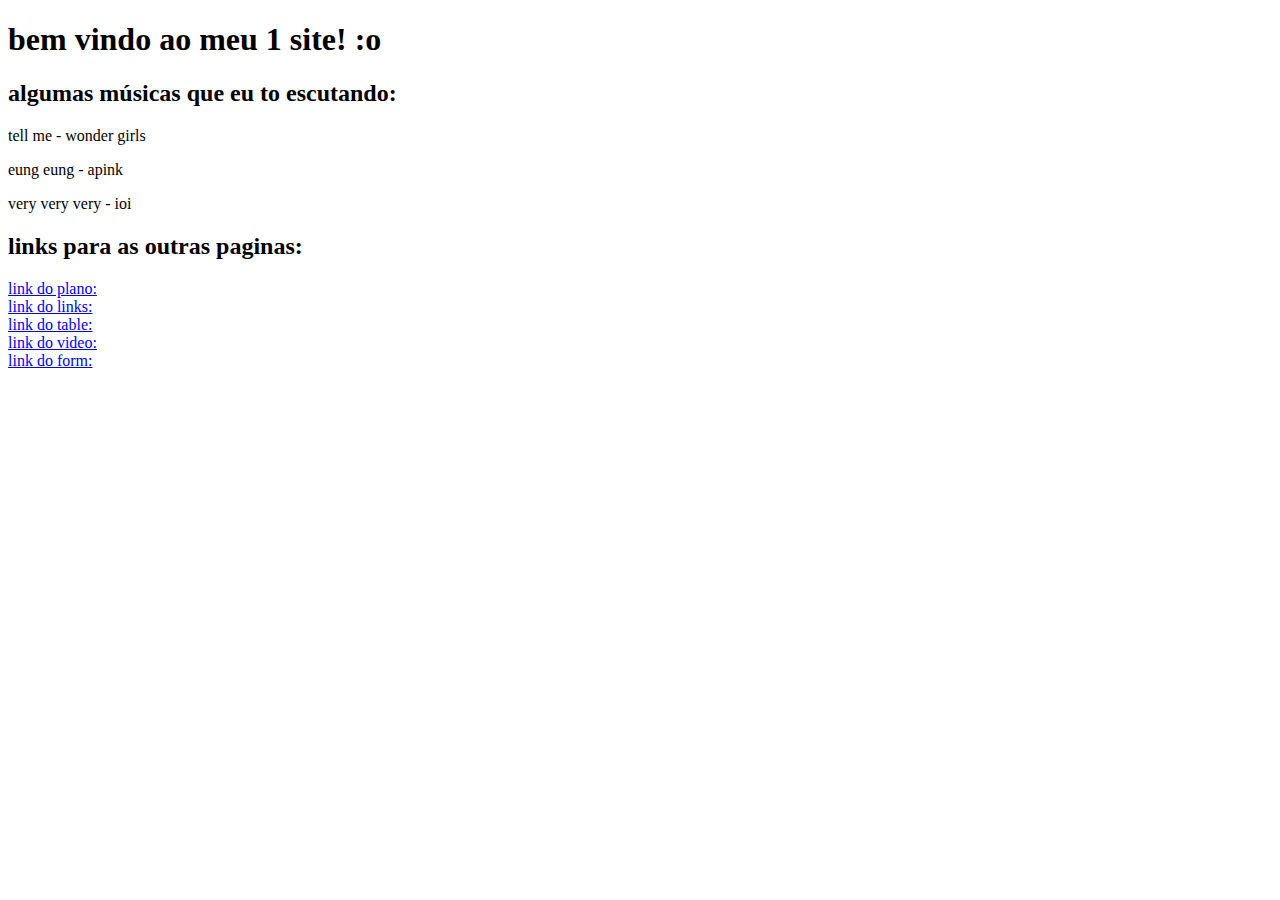
<file: index.html>
<!DOCTYPE html>
<html lang="en">
<head>
    <meta charset="UTF-8">
    <meta http-equiv="X-UA-Compatible" content="IE=edge">
    <meta name="viewport" content="width=device-width, initial-scale=1.0">
    <title>pag principal</title>
</head>
<body>
    <h1>bem vindo ao meu 1 site! :o</h1>
    <h2>algumas músicas que eu to escutando:</h2>
    <p>tell me - wonder girls<br></p>
    <p>eung eung - apink<br></p>
    <p>very very very - ioi<br></p>


    <h2>links para as outras paginas:</h2>
    <a href="/exemplos/plano.html"> link do plano:<br></a>
    <a href="/exemplos/links.html"> link do links:<br></a>
    <a href="/exemplos/table.html"> link do table:<br></a>
    <a href="/exemplos/video.html"> link do video:<br></a>
    <a href="/exemplos/form.html"> link do form:<br></a>
</body>
</html>
</file>
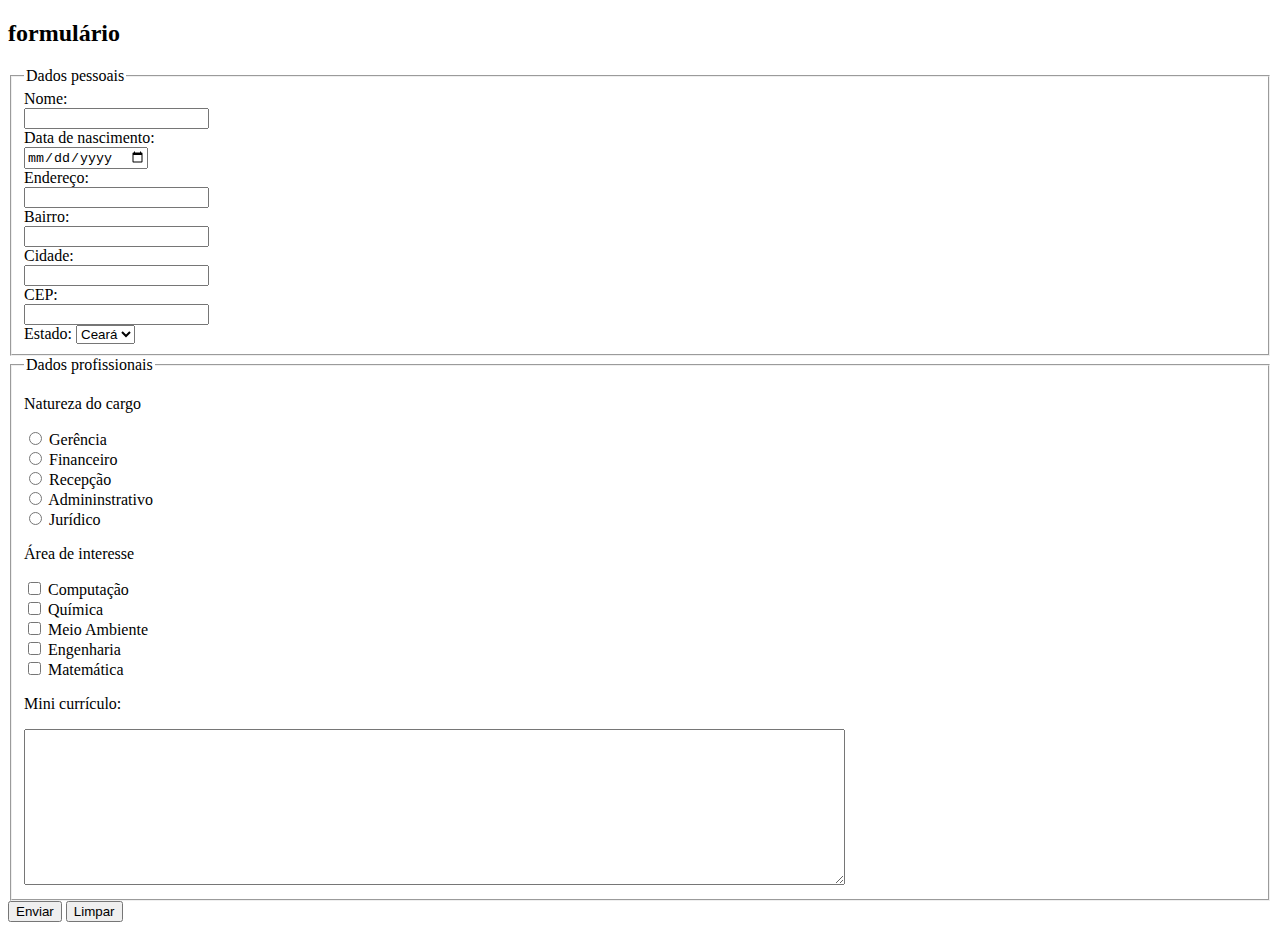
<file: exemplos/form.html>
<!DOCTYPE html>
<html lang="en">
<head>
    <meta charset="UTF-8">
    <meta http-equiv="X-UA-Compatible" content="IE=edge">
    <meta name="viewport" content="width=device-width, initial-scale=1.0">
    <title>Document</title>
</head>
<body>
    <h2>formulário</h2>
    <form>
        <fieldset>
            <legend>Dados pessoais</legend>
        
        <label for="nome">Nome:</label><br>
        <input type="text" id="nome" name="nome"><br>

        <label for="data">Data de nascimento:</label><br>
        <input type="date" id="data" name="data"><br>

        <label for="end">Endereço:</label><br>
        <input type="text" id="end" name="end"><br>

        <label for="bairro">Bairro:</label><br>
        <input type="text" id="bairro" name="bairro"><br>

        <label for="city">Cidade:</label><br>
        <input type="text" id="city" name="city"><br>

        <label for="cep">CEP:</label><br>
        <input type="text" id="cep" name="cep"><br>

        <label for="estados">Estado:</label>
        <select id="estados" name="estados">
            <option value="ce">Ceará</option>
        </select>
    </fieldset>

    <fieldset>
        <legend>Dados profissionais</legend>
        <p>Natureza do cargo<br></p>
        <input type="radio" id="ger" name="cargo" value="Gerência">
        <label for="ger">Gerência</label><br>

        <input type="radio" id="fin" name="cargo" value="Financeiro">
        <label for="fin">Financeiro</label><br>

        <input type="radio" id="rec" name="cargo" value="Recepção">
        <label for="rec">Recepção</label><br>

        <input type="radio" id="adm" name="cargo" value="Admininstrativo">
        <label for="adm">Admininstrativo</label><br>

        <input type="radio" id="jur" name="cargo" value="Jurídico">
        <label for="jur">Jurídico</label><br>


        <p>Área de interesse<br></p>
        <input type="checkbox" id="comp" name="comp" value="Computação">
        <label for="comp">Computação</label><br>

        <input type="checkbox" id="qui" name="qui" value="Química">
        <label for="qui">Química</label><br>

        <input type="checkbox" id="amb" name="amb" value="Meio Ambiente">
        <label for="amb">Meio Ambiente</label><br>

        <input type="checkbox" id="eng" name="eng" value="Engenharia">
        <label for="eng">Engenharia</label><br>

        <input type="checkbox" id="mat" name="mat" value="Matemática">
        <label for="mat">Matemática</label><br>

        <p>Mini currículo:</p>
        <textarea name="curriculo" rows="10" cols="100"></textarea>
    </fieldset>

        <input type="submit" value="Enviar">
        <input type="reset" value="Limpar">

    </form>
</body>
</html>
</file>
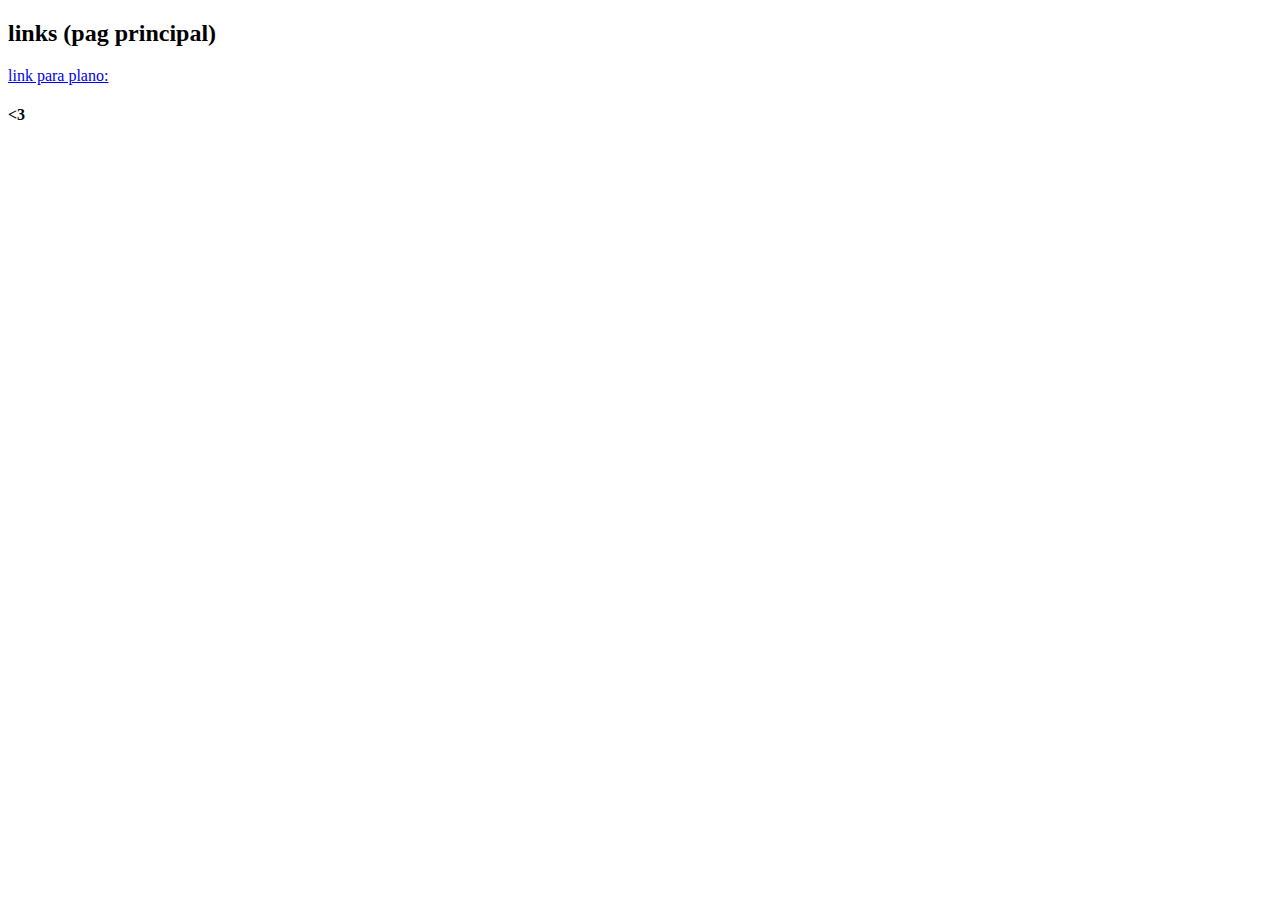
<file: exemplos/links.html>
<!DOCTYPE html>
<html lang="en">
<head>
    <meta charset="UTF-8">
    <meta http-equiv="X-UA-Compatible" content="IE=edge">
    <meta name="viewport" content="width=device-width, initial-scale=1.0">
    <title>Document</title>
</head>
<body>
    <h2>links (pag principal)</h2>
    <a href="apoio/plano.html">link para plano:</a>
    <h4><3</h4>
</body>
</html>
</file>
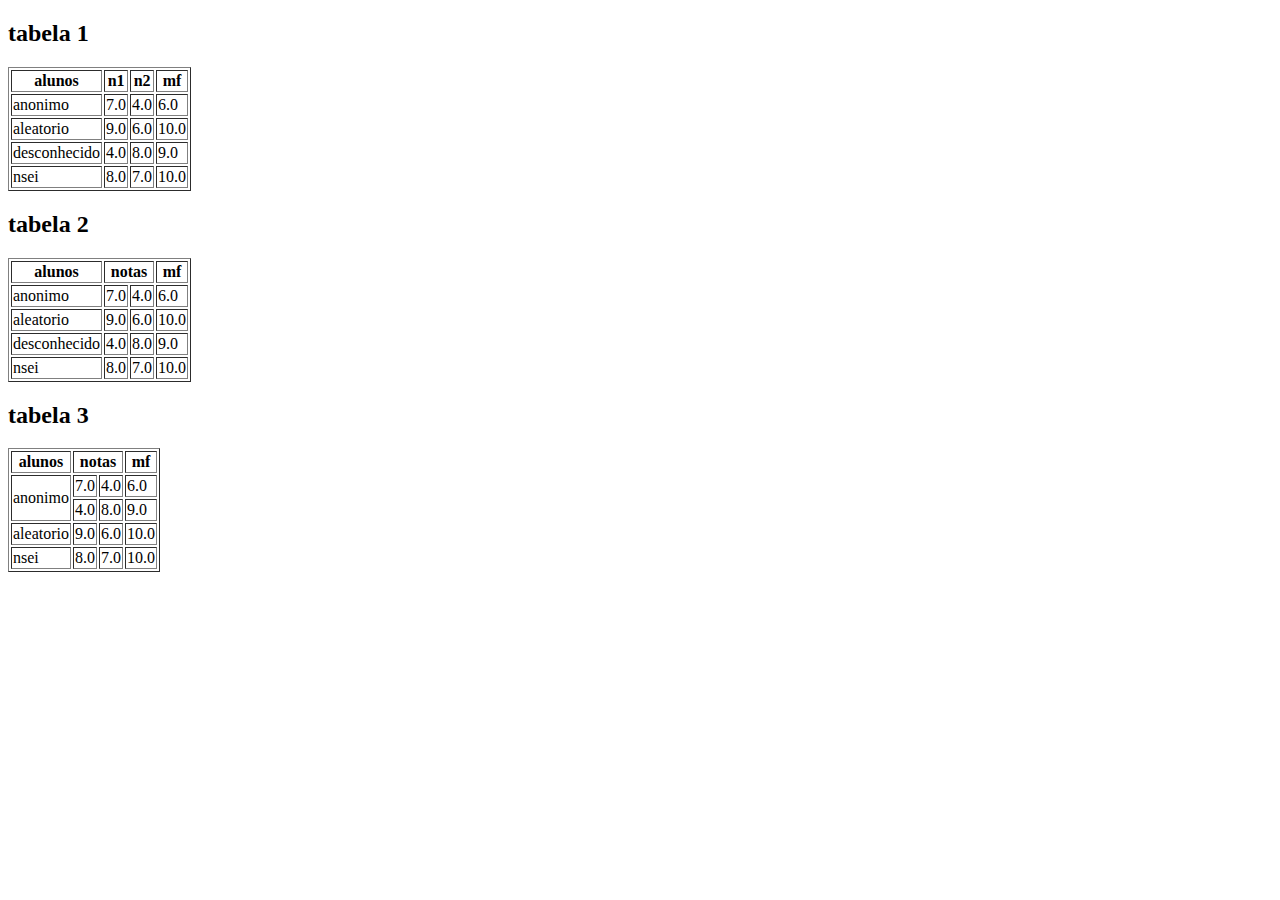
<file: exemplos/table.html>
<!DOCTYPE html>
<html lang="en">
<head>
    <meta charset="UTF-8">
    <meta http-equiv="X-UA-Compatible" content="IE=edge">
    <meta name="viewport" content="width=device-width>, initial-scale=1.0">
    <title>Document</title>
</head>
<body>
    <h2>tabela 1</h2>
    <table widht="600px" border="1px">
        <tr>
            <th>alunos
            <th>n1
            <th>n2
            <th>mf
        </tr>
        <tr>
            <td>anonimo</td>
            <td>7.0</td>
            <td>4.0</td>
            <td>6.0</td>
        </tr>
        <tr>
            <td>aleatorio</td>
            <td>9.0</td>
            <td>6.0</td>
            <td>10.0</td>
        </tr>
        <tr>
            <td>desconhecido</td>
            <td>4.0</td>
            <td>8.0</td>
            <td>9.0</td>
        </tr>
        <tr>
            <td>nsei</td>
            <td>8.0</td>
            <td>7.0</td>
            <td>10.0</td>
        </tr>
    </table>
    <h2>tabela 2</h2>
    <table widht="600px" border="1px">
        <tr>
            <th>alunos
            <th colspan="2">notas</th>
            <th>mf
        </tr>
        <tr>
            <td>anonimo</td>
            <td>7.0</td>
            <td>4.0</td>
            <td>6.0</td>
        </tr>
        <tr>
            <td>aleatorio</td>
            <td>9.0</td>
            <td>6.0</td>
            <td>10.0</td>
        </tr>
        <tr>
            <td>desconhecido</td>
            <td>4.0</td>
            <td>8.0</td>
            <td>9.0</td>
        </tr>
        <tr>
            <td>nsei</td>
            <td>8.0</td>
            <td>7.0</td>
            <td>10.0</td>
        </tr>
    </table>
    <h2>tabela 3</h2>
    <table widht="600px" border="1px">
        <tr>
            <th>alunos</th>
            <th colspan="2">notas</th>
            <th>mf</th>
        </tr>
        <tr>
            <td rowspan="2">anonimo</td>
            <td>7.0</td>
            <td>4.0</td>
            <td>6.0</td>
        </tr>
        <tr>
            <td>4.0</td>
            <td>8.0</td>
            <td>9.0</td>
        </tr>
        <tr>
            <td>aleatorio</td>
            <td>9.0</td>
            <td>6.0</td>
            <td>10.0</td>
        </tr>
        <tr>
            <td>nsei</td>
            <td>8.0</td>
            <td>7.0</td>
            <td>10.0</td>
        </tr>
    </table>
</body>
</html>
</file>
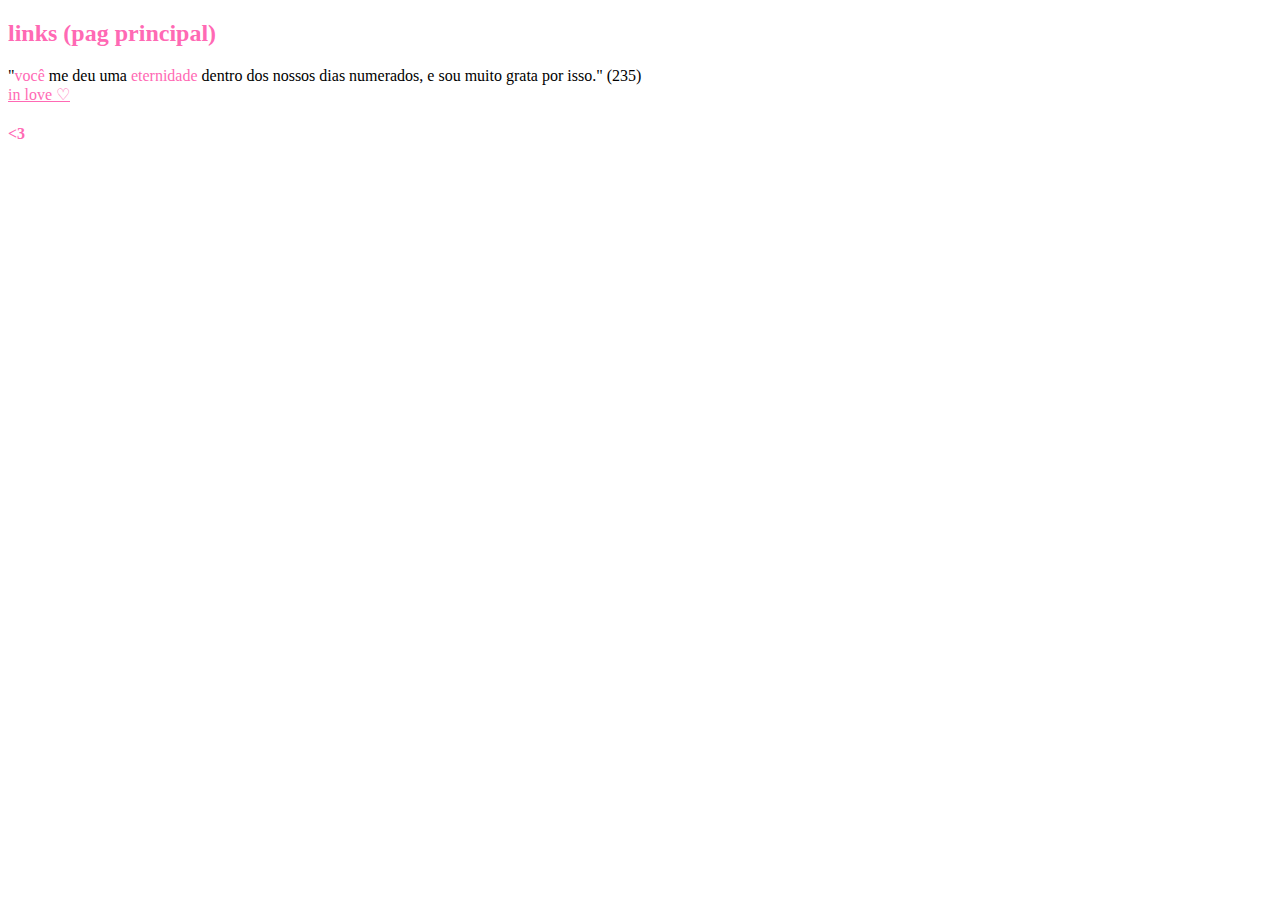
<file: pink guest/links.html>
<!DOCTYPE html>
<html lang="en">
<head>
    <meta charset="UTF-8">
    <meta http-equiv="X-UA-Compatible" content="IE=edge">
    <meta name="viewport" content="width=device-width, initial-scale=1.0">
    <title>?</title>
    <link rel="stylesheet" href="links.css">
</head>
<body>
    <h2>links (pag principal)</h2>
 
    "<span>você</span> me deu uma <span>eternidade</span> dentro dos nossos dias numerados, e sou muito grata por isso." (235) <br>  
     <a href="https://tenor.com/pt-BR/view/marin-kitagawa-sono-bisque-doll-wa-koi-wo-suru-gif-24546832">in love ♡</a><br>
    <h4><3</h4>

</body>
</html>
</file>
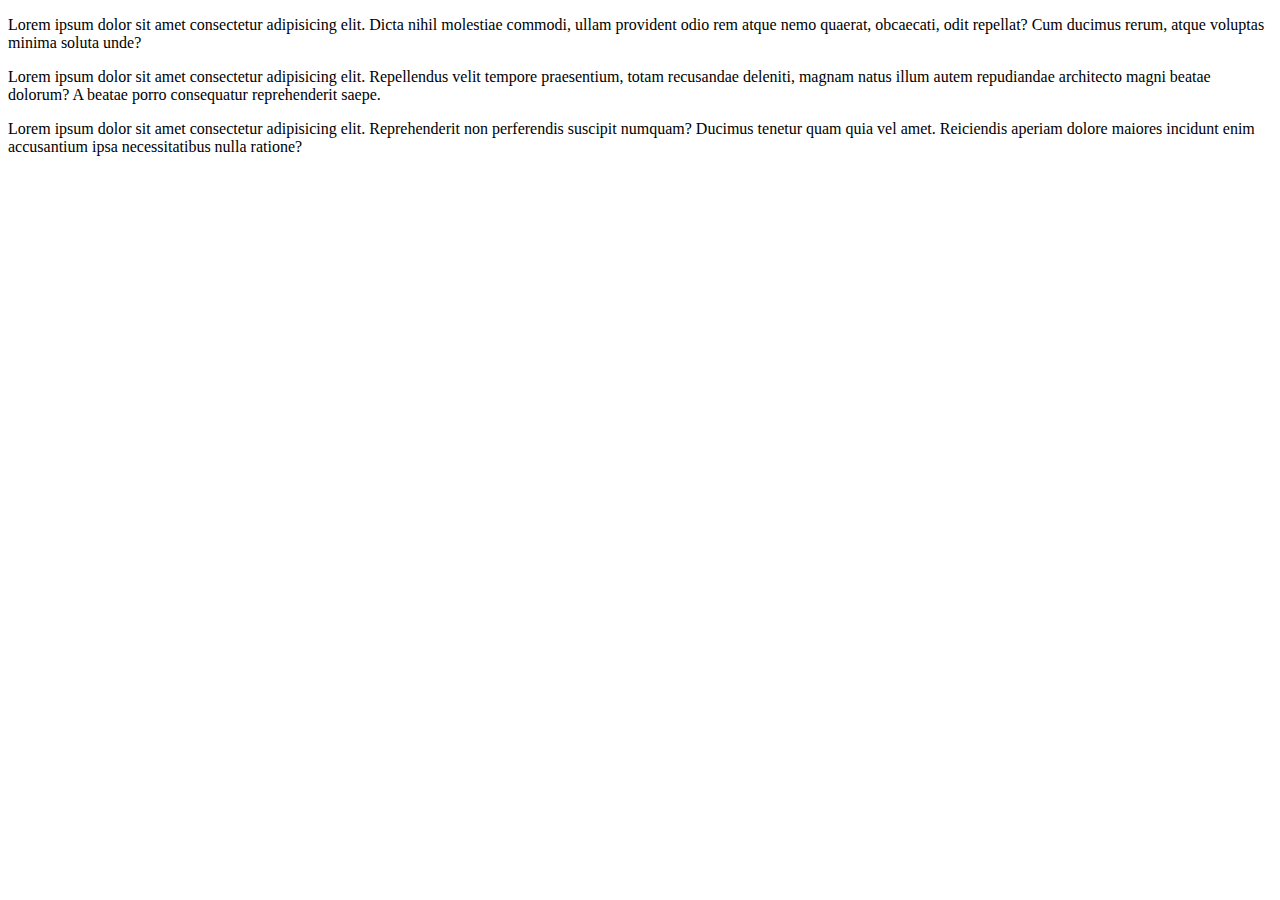
<file: pink guest/texto.html>
<!DOCTYPE html>
<html lang="en">
<head>
	<meta charset="UTF-8">
	<meta http-equiv="X-UA-Compatible" content="IE=edge">
	<meta name="viewport" content="width=device-width, initial-scale=1.0">
	<link type= text/css href="texto.css">
	<title>.-.</title>
</head>
<body>
	<div id="tela">
		<div id="header"></div>
		<div id="nav"></div>
		<div id="principal">
			<div id="c1"><p> Lorem ipsum dolor sit amet consectetur adipisicing elit. 
			Dicta nihil molestiae commodi, ullam provident odio rem atque nemo quaerat, 
			obcaecati, odit repellat? 
			Cum ducimus rerum, atque voluptas minima soluta unde?</p></div>
		
			<div id="c2"><p> Lorem ipsum dolor sit amet consectetur adipisicing elit. 
			Repellendus velit tempore praesentium, totam recusandae deleniti, 
			magnam natus illum autem repudiandae architecto magni beatae dolorum? 
			A beatae porro consequatur reprehenderit saepe.</p></div>

			<div id="c3"><p> Lorem ipsum dolor sit amet consectetur adipisicing elit. 
			Reprehenderit non perferendis suscipit numquam? 
			Ducimus tenetur quam quia vel amet. 
			Reiciendis aperiam dolore maiores 
			incidunt enim accusantium ipsa necessitatibus nulla ratione?</p></div>
		</div>	
	</div>		
</body>
</html>
</file>
<file: pink guest/links.css>
h2,h4{
    color: hotpink;
}

a:link{
    color:hotpink
}
a:visited{
    color:lightpink;
}
a:hover{
    color:deeppink;
}
span{
    color:hotpink;
}
</file>
<file: pink guest/texto.css>
principal{
	table-layout:unset;
	border: 5pt deeppink;
	box-sizing: border-box;
}

c1{
	color: hotpink;
}
</file>
